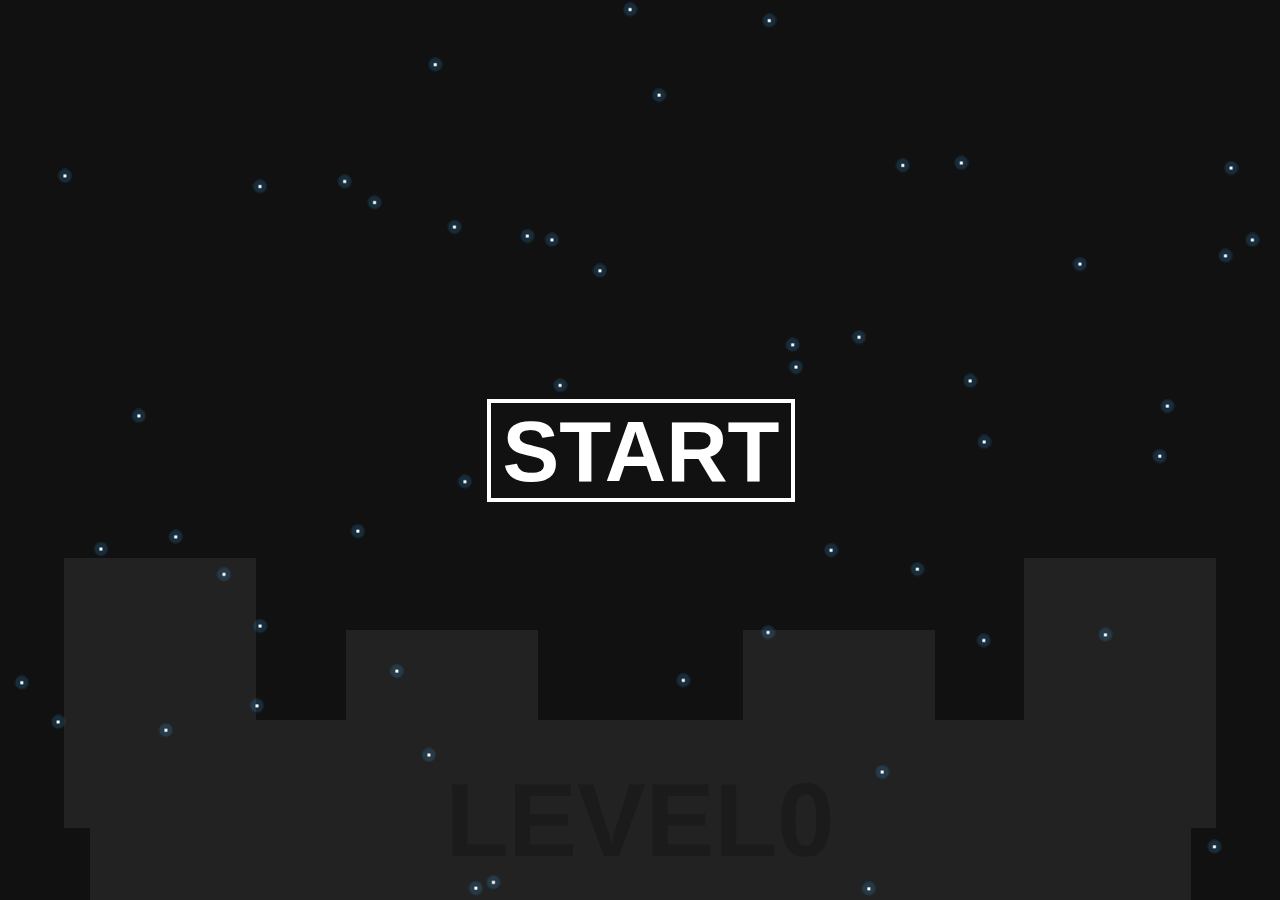
<file: index.html>
<!DOCTYPE html>
<html>

<head>
    <meta charset="utf-8" />
    <link rel="icon" href="resource/icons/icon-32.png">
    <link rel="manifest" href="js13kpwa.webmanifest">
    <meta name="viewport" content="width=1200, user-scalable=no">
    <meta name="mobile-web-app-capable" content="yes"> 
    <meta name="apple-mobile-web-app-capable" content="yes">
    <title>LEVEL10</title>
    <link rel="stylesheet" href="css/style.css">
</head>

<body style="background-color:black;">

    <div id="screenbox"><div id="gamescreen"></div></div>

    <script src="js/game engine/Vector.js"></script>
    <script src="js/game engine/GameUnit/UnitEventManager.js"></script>
    <script src="js/game engine/GameUnit/UnitBody.js"></script>
    <script src="js/game engine/GameUnit/UnitPhysics.js"></script>
    <script src="js/game engine/GameUnit/UnitAnimation.js"></script>
    <script src="js/game engine/GameUnit/GameUnit.js"></script>
    <script src="js/game engine/GameScreen.js"></script>
    <script src="js/game engine/GameTime.js"></script>
    <script src="js/game engine/GameWorld.js"></script>
    <script src="js/game engine/GameUserInput.js"></script>
    <script src="js/game engine/GameResource.js"></script>
    <script src="js/game engine/Game.js"></script>


    <script src="js/client/modules/GameUnitModuleSet.js"></script>
    <script src="js/client/modules/ReusedModule.js"></script>

    <script src="js/client/GameUnit/Block.js"></script>
    <script src="js/client/GameUnit/MapBlock.js"></script>
    <script src="js/client/GameUnit/Matter.js"></script>
    <script src="js/client/GameUnit/Actor.js"></script>
    <script src="js/client/GameUnit/Player.js"></script>
    <script src="js/client/GameUnit/Monster.js"></script>
    <script src="js/client/GameUnit/Particle.js"></script>
    <script src="js/client/GameUnit/TextUnit.js"></script>
    <script src="js/client/GameUnit/Button.js"></script>

    <script src="js/client/game/MagicSkill.js"></script>
    <script src="js/client/game/MagicManager.js"></script>
    <script src="js/client/game/Level.js"></script>
    <script src="js/client/game/webrtc-client.js"></script>

    <script src="js/client/scenes/mainScene.js"></script>
    <script src="js/client/scenes/selectScene.js"></script>
    <script src="js/client/scenes/manageMagicScene.js"></script>
    <script src="js/client/scenes/testScene.js"></script>
    <script src="js/client/scenes/monsterVSScene.js"></script>
    <script src="js/client/scenes/gameStageScene.js"></script>
    <script src="js/client/scenes/helpScene.js"></script>
    <script src="js/client/scenes/pvpScene.js"></script>
    
    <script src="js/client/main.js"></script>
    

</body>

</html>
</file>
<file: css/style.css>
:root {
    --main-bg-color: #f0f0f0;
    --sub-bg-color: white;
    --point-color: #333;
    --main-text-color: #444;
    --sub-text-color: #fff;
    --border-color: #ccc;
}

* {
    padding: 0;
    margin: 0;
    box-sizing: border-box;
}

html, body{
    /* 모바일 웹 브라우저 당겨서 새로고침 막기 */
    position: fixed;
    margin: 0 auto;
    left: 0;
    right: 0;
    width: 100%;
    height: 100%;
    overscroll-behavior: contain;
}

button{
    -webkit-touch-callout: none; /* iOS Safari */
    -webkit-user-select: none; /* Safari */
    -ms-user-select: none; /* 인터넷익스플로러 */
    user-select: none;
}

::-webkit-scrollbar {
    width: 8px;
    background-color: none;
}

::-webkit-scrollbar-track {
    background-color:none;
}

::-webkit-scrollbar-thumb {
    background-color: rgba(0,0,0,0.3);
}

#screenbox{
    display: flex;
    justify-content: center;
}

/* 메인 화면 */
.startButton{
    background-color:unset;
    color:black;
    color:white;
    /* font-size : 80px; */
    font-size : 5em;
    font-weight: bold;
    border: solid white 4px;
}
.startButton:hover{
    color:white;
    border: solid white 4px;
    
    /* text-shadow: skyblue 2px 0 30px; */
    box-shadow: skyblue 2px 0 30px;
}

/* 선택 화면 */
.backButton{
    background-color:unset;
    line-height: 60%;
    color:black;
    /* font-size : 80px; */
    font-size : 5em;
    font-weight: bold;
    border: none;
}
.backButton:hover{
    color:white;
}
.levelButton{
    background-color:rgba(255,255,255,0.5);
    color:black;
    /* font-size : 40px; */
    font-size : 2.5em;
    font-weight: bold;
    border: solid black 1px;
    overflow: hidden;
}
.levelButton:hover{
    color:white;
    border: solid white 3px;
}
.selectMagicSceneButton{
    background-color:unset;
    color:skyblue;
    /* font-size : 28px; */
    font-size : 1.3em;
    font-weight: bold;
    border: solid skyblue 2px;
}
.selectMagicSceneButton:hover{
    color:white;
    background-color: #FFF4;
    border: solid white 2px;
}
.monsterVSSceneButton{
    background-color:unset;
    color:skyblue;
    /* font-size : 28px; */
    font-size : 1.3em;
    font-weight: bold;
    border: solid skyblue 2px;
}
.monsterVSSceneButton:hover{
    border: solid white 2px;
    background-color: #FFF4;
    color: white;
}
.pvpButton{
    background-color:unset;
    /* font-size : 28px; */
    font-size : 1.3em;
    font-weight: bold;
    border: solid skyblue 2px;
    color: skyblue;
}
.pvpButton:hover{
    border: solid white 2px;
    background-color: #FFF4;
    color: white;
}

/* 마법 관련 화면 */
.scroll{
    text-align: center;
    overflow-y:auto;
    overflow-x:visible;
    background-color: rgba(0,0,0,0.1);
    border: solid black 1px;
}
.magicButton{
    color:black;
    border: solid black 1px;
    /* font-size : 20px; */
    font-size : 1.2em;
    line-height: 200%;
    font-weight: bold;
    overflow: hidden;
}
.magicButton:hover{
    color:white;
    border: solid white 1px;
}
.basicMagic{
    background-color: rgba(119, 138, 202,0.8);
}

.customMagic{
    background-color: rgba(65, 105, 225,0.8);
}

.selectedMagic{
    background-color: rgba(63, 82, 141, 0.8);
}

.selectMagicComponent{
    background-color: rgba(0,0,0,0.3);
    color : whitesmoke;
    /* font-size : 24px; */
    font-size : 1em;
    font-weight: bold;
    text-align: center;
    display : flex;
    flex-direction: column;
    justify-content: space-evenly;
    border-radius: 5px;
    border:1px solid black;
}

.selectMagicButton{
    background-color: rgba(0,0,0,0.5);
    color:whitesmoke;
    margin:0 auto;
    border: none;
    border-radius: 5px;
    /* font-size : 16px; */
    font-size : 1em;
    line-height: 2em;
    border:1px solid black;
}

.selectMagicButton:hover{border: solid white 1px;}

.magicInput{
    display:flex;
    flex-direction: column;
    padding:1%;
    gap:1%;
    text-align: center;
    background-color: #2C2C2C;
    background-color: rgba(0,0,0,0.5);
    border-radius: 5px;
    border:1px solid black;
}

.magicInfo{
    text-align: center;
    background:#2C2C2C;
    flex:1;
    border-radius: 5px;
}

.createMagicName {
    width: 100%;
    height: 40px;
    padding: 1%;
    background-color: black;
    background-color: rgba(0,0,0,0.5);
    resize: none;
    color: whitesmoke;
    border: none;
    border-radius: 5px;
    font-size: 18px;
    font-family: Arial, Helvetica, sans-serif;
    overflow: hidden;
    border:1px solid black;
}

.createMagicCode {
    width: 100%;
    height: 83%;
    padding: 1%;
    background-color: rgba(0,0,0,0.5);
    color: royalblue;
    resize: none;
    font-size: 18px;
    border: none;
    border-radius: 5px;
    font-family: consolas;
    border:1px solid black;
}

.createMagicbutton {
    display: none;
    position:absolute;
    top:0;
    right:0;
    width: 100px;
    height: 40px;
    background-color: royalblue;
    border: solid black 1px;
    border-radius: 5px;
    font-size : 16px;
    font-weight: bold;
    color: white;
}
.createMagicbutton:hover{
    border: solid white 1px;
}

.createMagicInfo{
    font-size: 18px;
    color: white;
}

.helpSceneButton {
    color: white;
    background-color:unset;
    font-size : 1.2em;
    font-weight: bold;
    border: solid white 4px;
}
.helpSceneButton:hover{
    background-color:rgba(255,255,255,0.5);
}



.helpMenuButton{
    background-color:rgb(36, 36, 36);
    color:white;
    font-size : 28px;
    font-weight: bold;
    border: unset;
}
.helpMenuButton:hover{
    background-color:rgba(255,255,255,0.5);
    color:black;
}

.selectedHelpMenuButton{
    background-color: rgb(60, 60, 60);
}

.helpBackground{
    background-color: rgb(60, 60, 60);
    color:white;
    padding: 20px 40px;
    font-size: 130%;
    overflow-y: auto;
}

.helpBackground h1{
    color:royalblue;
}
.helpBackground ul,ol{
    margin: 0px 40px;
}

.helpBackground ul,ol{
    margin: 0px 40px;
}
.helpBackground input{
    width:20px;
    height:20px;
}

.helpBackground>*{
    margin:10px;
}

/* 전투화면 */

.stageClearText{
    display : flex;
    justify-content : center;
    align-items : center;
    font : bold 252px Arial;
    white-space : nowrap;
    color:white;
    text-shadow: gold 2px 0 30px;
}

.playerDieText{
    display : flex;
    justify-content : center;
    align-items : center;
    font : bold 150px Arial;
    white-space : nowrap;
    color:black;
    text-shadow: brown 2px 0 30px;
}

.mobileMoveButton{
    background-color: rgba(0,0,0,0.1);
    color:white;
    font-size : 70px;
    font-weight: bold;
    border: solid white 2px;
    border-radius: 5px;

}

.mobileSkillButton{
    background-color: rgba(0,0,0,0.1);
    color:white;
    font-size : 50px;
    font-weight: bold;
    border: solid white 2px;
    border-radius: 5px;
}

.vsButton{
    color:brown;
    text-shadow: black 0 0 10px;
    font-size : 10em;
    font-weight: bold;
    background-color: unset;
    border: unset;
}
.vsButton:hover{
    color:white;
}


/* pvp */



.loader {
    display: none;
    width: 40px;
    height: 40px;
    border: 4px solid rgba(255, 255, 255, 0.5);
    border-radius: 50%;
    border-top-color: white;
    animation: spin 0.5s linear infinite;
    -webkit-animation: spin 0.5s linear infinite;
}


.room-form {
    /* display: none; */
    width: 100%;
    height: 400px;
    background-color: var(--sub-bg-color);
    border: none;
    border-radius: 20px;
    overflow: hidden;
}

.room-button-container {
    width: 100%;
    height: 20%;
    display: flex;
    flex-direction: row;
    justify-content: center;
    flex-wrap: nowrap;
    background-color: unset;
}

.create-room-button,
.enter-room-button {
    width: 50%;
    height: 100%;
    color: var(--sub-text-color);
    font-size: 25px;
    background-color: var(--point-color);
    border:none;
    
}

.create-room-button:active,
.enter-room-button:active{
    background-color: var(--main-bg-color);
    color: var(--point-color);
}

/* @media (hover: hover) {
    .create-room-button:hover,
    .enter-room-button:hover{
        background-color: var(--main-bg-color);
        color: var(--point-color);
    }
} */

.room-button-click{
    background-color: var(--sub-bg-color);
    color: var(--point-color);
}

.room-input-container {
    width: 100%;
    height: 80%;
    display: flex;
    flex-direction: column;
    justify-content: center;
    align-items: center;
    background-color: var(--sub-bg-color);
}

.create-room-input-container,
.enter-room-input-container {
    display: block;
    text-align: center;
    width: 100%;
    color: var(--main-text-color);
}

.create-room-input-container{
    display: none;
}

.room-input-container input {
    border: 1px solid var(--border-color);
    border-radius: 5px;
    font-size: 16px;
    padding: 10px;
}

@keyframes spin {
    to {
        -webkit-transform: rotate(360deg);
    }
}

@-webkit-keyframes spin {
    to {
        -webkit-transform: rotate(360deg);
    }
}
</file>
